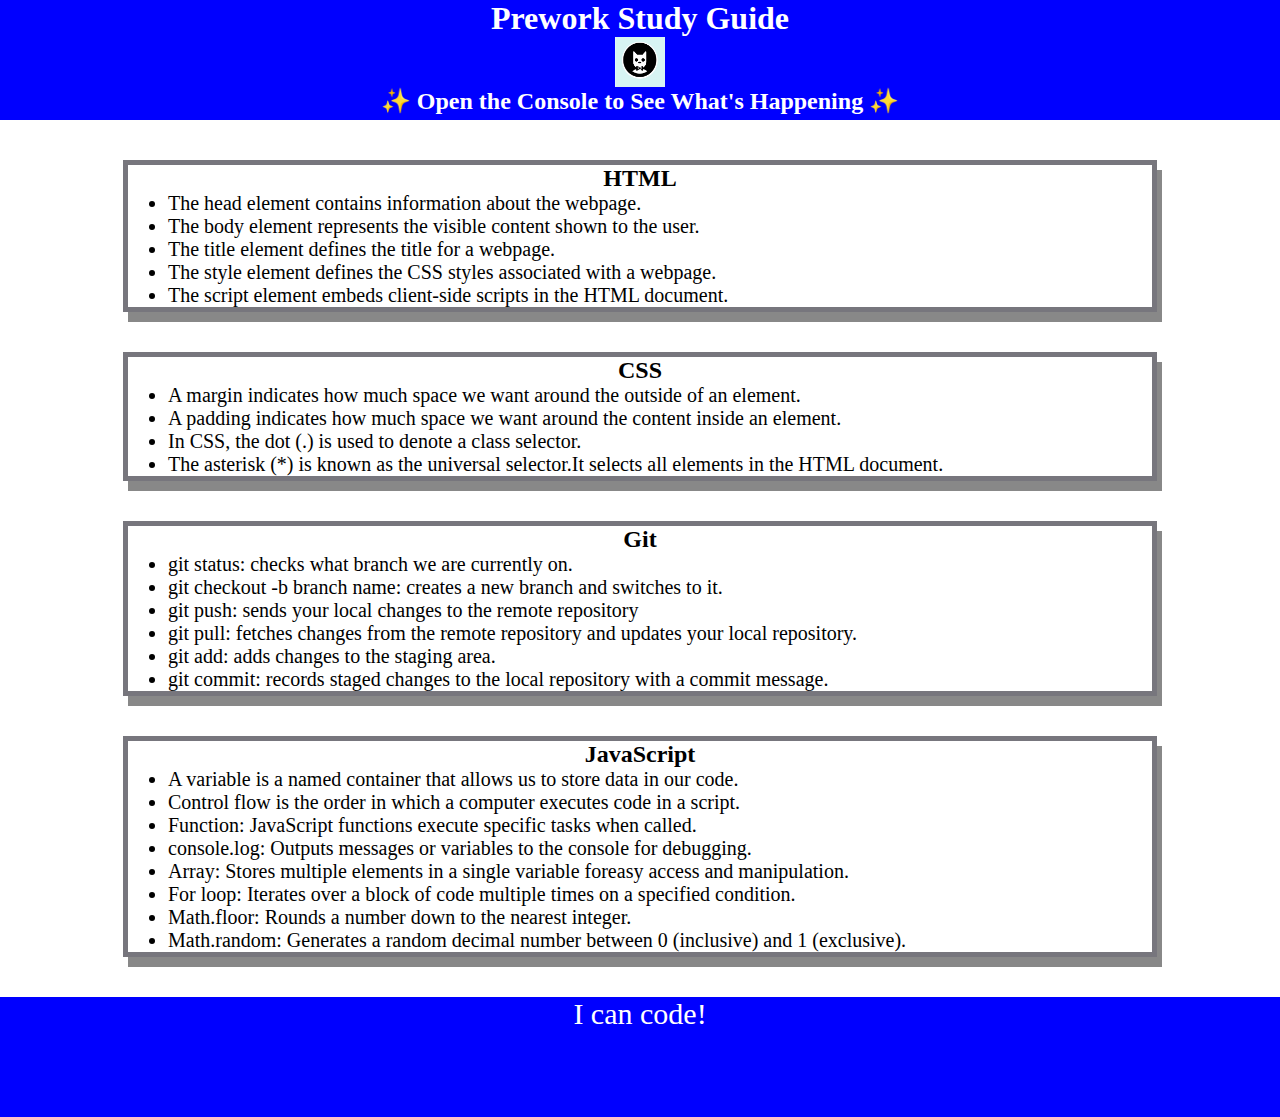
<file: index.html>
<!DOCTYPE html>
<html lang="en">
  <head>
    <meta charset="UTF-8" />
    <meta http-equiv="X-UA-Compatible" content="IE=edge" />
    <meta name="viewport" content="width=device-width, initial-scale=1.0" />
    <link rel="stylesheet" href="assets/style.css" />
    <title>Prework Study Guide</title>
  </head>
  <body>
    <header id="top">
      <h1>Prework Study Guide</h1>
      <img
        src="./assets/bowtie-cat.png"
        alt="Profile image of cat wearing a bow tie."
      />
      <h2>✨ Open the Console to See What's Happening ✨</h2>
    </header>
    <main>
      <section class="card" id="html-section">
        <h2>HTML</h2>
        <ul>
          <li>The head element contains information about the webpage.</li>
          <li>
            The body element represents the visible content shown to the user.
          </li>
          <li>The title element defines the title for a webpage.</li>
          <li>
            The style element defines the CSS styles associated with a webpage.
          </li>
          <li>
            The script element embeds client-side scripts in the HTML document.
          </li>
        </ul>
      </section>

      <section class="card" id="css-section">
        <h2>CSS</h2>
        <ul>
          <li>
            A margin indicates how much space we want around the outside of an
            element.
          </li>
          <li>
            A padding indicates how much space we want around the content inside
            an element.
          </li>
          <li>In CSS, the dot (.) is used to denote a class selector.</li>
          <li>
            The asterisk (*) is known as the universal selector.It selects all
            elements in the HTML document.
          </li>
        </ul>
      </section>

      <section class="card" id="git-section">
        <h2>Git</h2>
        <ul>
          <li>git status: checks what branch we are currently on.</li>
          <li>
            git checkout -b branch name: creates a new branch and switches to
            it.
          </li>
          <li>git push: sends your local changes to the remote repository</li>
          <li>
            git pull: fetches changes from the remote repository and updates
            your local repository.
          </li>
          <li>git add: adds changes to the staging area.</li>
          <li>
            git commit: records staged changes to the local repository with a
            commit message.
          </li>
        </ul>
      </section>

      <section class="card" id="javascript-section">
        <h2>JavaScript</h2>
        <ul>
          <li>
            A variable is a named container that allows us to store data in our
            code.
          </li>
          <li>
            Control flow is the order in which a computer executes code in a
            script.
          </li>
          <li>
            Function: JavaScript functions execute specific tasks when called.
          </li>
          <li>
            console.log: Outputs messages or variables to the console for
            debugging.
          </li>
          <li>
            Array: Stores multiple elements in a single variable foreasy access
            and manipulation.
          </li>
          <li>
            For loop: Iterates over a block of code multiple times on a
            specified condition.
          </li>
          <li>Math.floor: Rounds a number down to the nearest integer.</li>
          <li>
            Math.random: Generates a random decimal number between 0 (inclusive)
            and 1 (exclusive).
          </li>
        </ul>
      </section>
    </main>

    <footer>
      <p>I can code!</p>
    </footer>
    <script src="./assets/script.js"></script>
  </body>
</html>
</file>
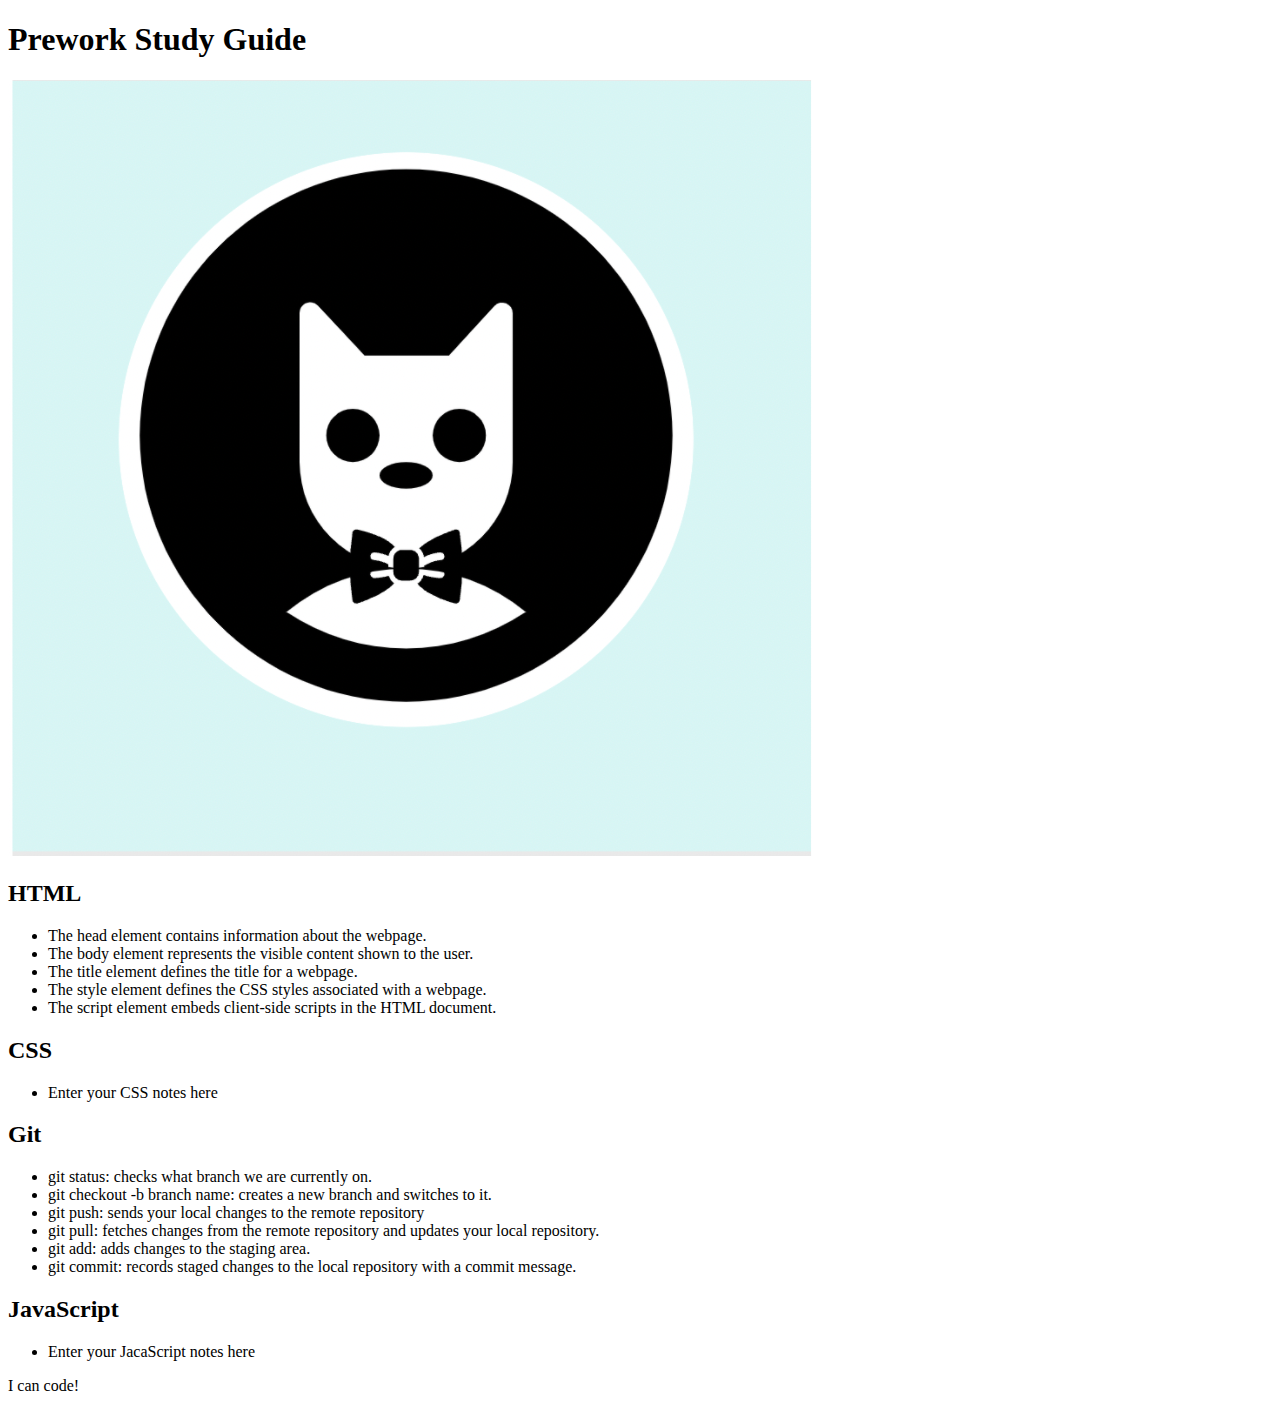
<file: prework-study-guide/index.html>
<!DOCTYPE html>
<html lang="en">
  <head>
    <meta charset="UTF-8" />
    <meta http-equiv="X-UA-Compatible" content="IE=edge" />
    <meta name="viewport" content="width=device-width, initial-scale=1.0" />
    <title>Prework Study Guide</title>
  </head>
  <body>
    <header id="top">
      <h1>Prework Study Guide</h1>
      <img
        src="./assets/bowtie-cat.png"
        alt="Profile image of cat wearing a bow tie."
      />
    </header>
    <main>
      <section class="card" id="html-section">
        <h2>HTML</h2>
        <ul>
          <li>The head element contains information about the webpage.</li>
          <li>
            The body element represents the visible content shown to the user.
          </li>
          <li>The title element defines the title for a webpage.</li>
          <li>
            The style element defines the CSS styles associated with a webpage.
          </li>
          <li>
            The script element embeds client-side scripts in the HTML document.
          </li>
        </ul>
      </section>

      <section class="card" id="css-section">
        <h2>CSS</h2>
        <ul>
          <li>Enter your CSS notes here</li>
        </ul>
      </section>

      <section class="card" id="git-section">
        <h2>Git</h2>
        <ul>
          <li>git status: checks what branch we are currently on.</li>
          <li>
            git checkout -b branch name: creates a new branch and switches to
            it.
          </li>
          <li>git push: sends your local changes to the remote repository</li>
          <li>
            git pull: fetches changes from the remote repository and updates
            your local repository.
          </li>
          <li>git add: adds changes to the staging area.</li>
          <li>
            git commit: records staged changes to the local repository with a
            commit message.
          </li>
        </ul>
      </section>

      <section class="card" id="javascript-section">
        <h2>JavaScript</h2>
        <ul>
          <li>Enter your JacaScript notes here</li>
        </ul>
      </section>
    </main>

    <footer>
      <p>I can code!</p>
    </footer>
  </body>
</html>
</file>
<file: assets/style.css>
* {
  margin: 0;
  padding: 0;
}
header,
footer {
  width: 100%;
  height: 120px;
  background-color: blue;
  color: white;
}
h1,
h2 {
  text-align: center;
}
img {
  display: block;
  height: 50px;
  width: 50px;
  margin-left: auto;
  margin-right: auto;
}
ul {
  padding-left: 40px;
  font-size: 20px;
}
p {
  text-align: center;
  font-size: 30px;
}
.card {
  width: 80%;
  margin: 40px auto;
  border: 5px solid #77767d;
  box-shadow: 5px 10px #888888;
}
</file>
